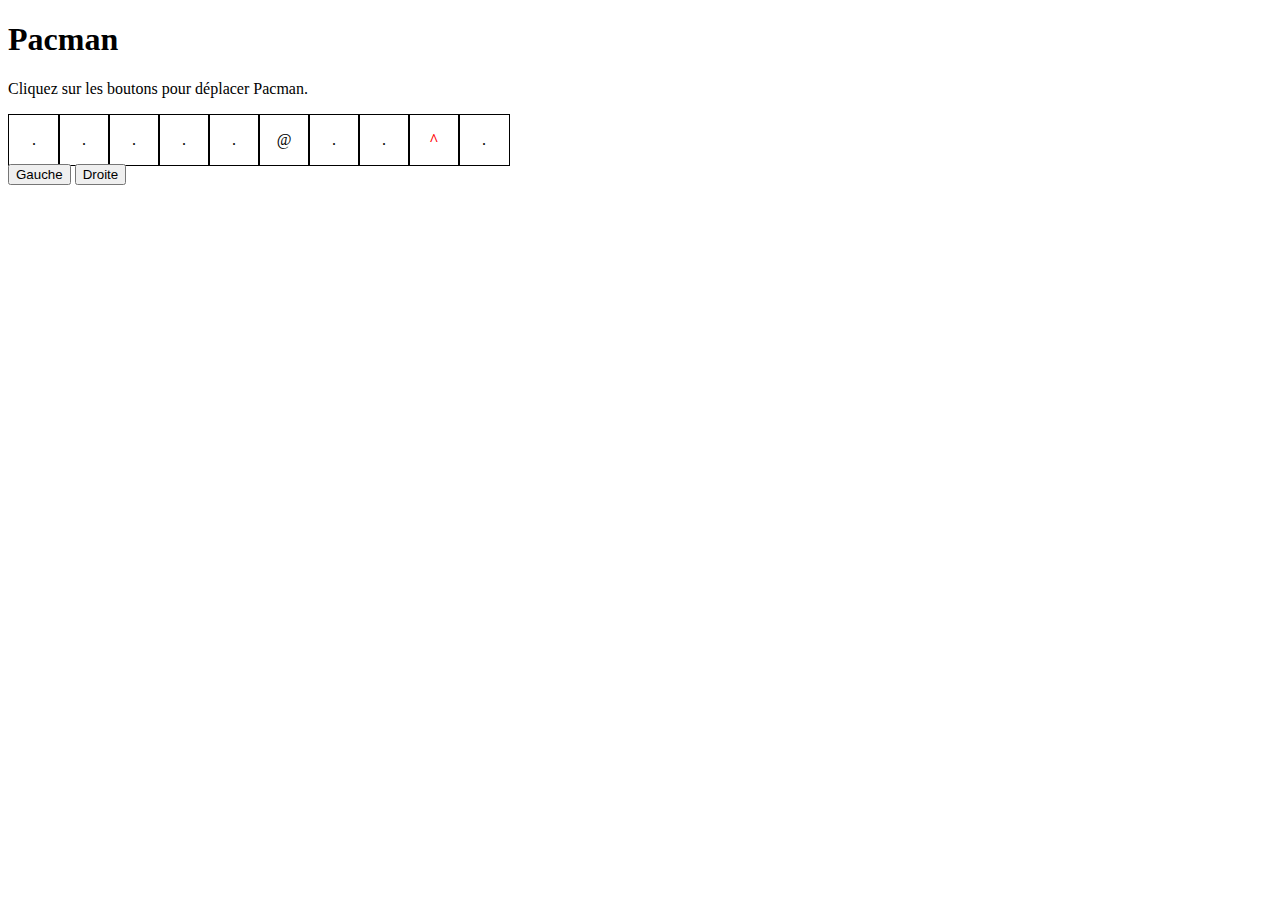
<file: lab003/pacman.html>
<!DOCTYPE html>
<html lang="en">
<head>
    <meta charset="UTF-8">
    <meta name="viewport" content="width=device-width, initial-scale=1.0">
    <title>Pacman</title>
    <style>
        .board {
            display: grid;
            grid-template-columns: repeat(10, 50px); 
            grid-template-rows: repeat(1, 50px); 
        }
        .cell {
            width: 50px;
            height: 50px;
            border: 1px solid black;
            text-align: center;
            line-height: 50px;
        }
        .pacman {
            color: yellow;
            font-weight: bold;
        }
        .ghost {
            color: red;
            font-weight: bold;
        }
    </style>
</head>
<body>
    <h1>Pacman</h1>
    <p>Cliquez sur les boutons pour déplacer Pacman.</p>

    <div class="board" id="board"></div>

    <script>
        
        const boardSize = 10; 
        let gameBoard = createGame(boardSize);

        
        renderBoard(gameBoard);

        
        function moveLeft() {
            gameBoard = movePacmanLeft(gameBoard);
            renderBoard(gameBoard);
        }

        function moveRight() {
            gameBoard = movePacmanRight(gameBoard);
            renderBoard(gameBoard);
        }

        
        function createGame(n) {
            const game = [];
            for (let i = 0; i < n; i++) {
                if (i === Math.floor(n / 2)) {
                    game.push("C"); // Pacman
                } else {
                    game.push("."); // Pastille
                }
            }
            const ghostIndex = Math.floor(Math.random() * n);
            game[ghostIndex] = "^"; // Fantôme
            const fruitIndex = Math.floor(Math.random() * n);
            game[fruitIndex] = "@"; // Fruit
            return game;
        }

       
        function movePacmanLeft(game) {
            const pacmanIndex = game.indexOf("C");
            if (pacmanIndex > 0) {
                game[pacmanIndex] = "";
                game[pacmanIndex - 1] = "C";
            }
            return game;
        }

        
        function movePacmanRight(game) {
            const pacmanIndex = game.indexOf("C");
            if (pacmanIndex < game.length - 1) {
                game[pacmanIndex] = "";
                game[pacmanIndex + 1] = "C";
            }
            return game;
        }

        
        function renderBoard(game) {
            const boardElement = document.getElementById("board");
            boardElement.innerHTML = "";
            game.forEach(piece => {
                const cell = document.createElement("div");
                cell.classList.add("cell");
                if (piece === "C") {
                    cell.classList.add("pacman");
                } else if (piece === "^") {
                    cell.classList.add("ghost");
                }
                cell.textContent = piece || ""; 
                boardElement.appendChild(cell);
            });
        }
    </script>

    <button onclick="moveLeft()">Gauche</button>
    <button onclick="moveRight()">Droite</button>
</body>
</html>
</file>
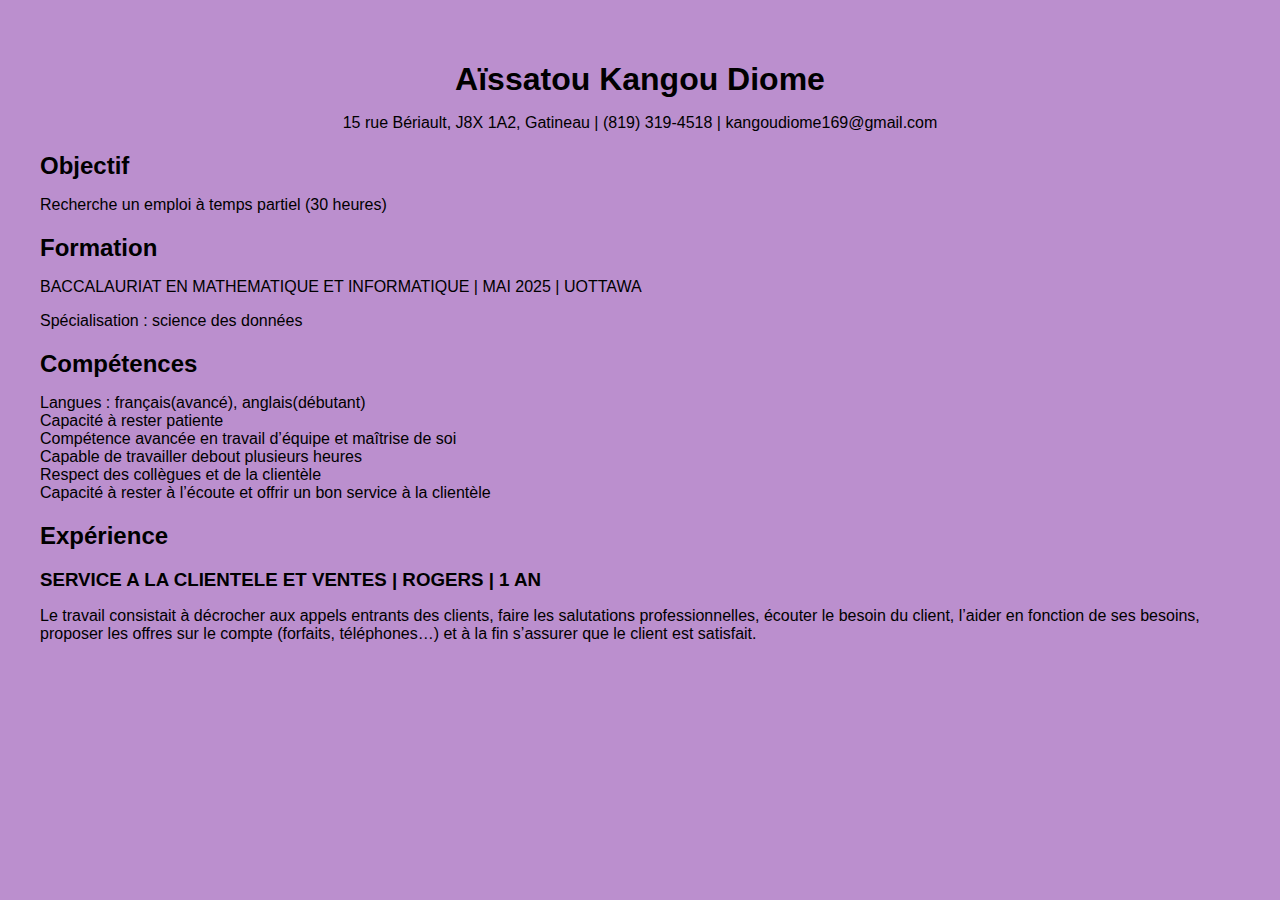
<file: lab03/resume.html>
<!DOCTYPE html>
<html lang="fr">
<head>
    <meta charset="UTF-8">
    <meta name="viewport" content="width=device-width, initial-scale=1.0">
    <title>MON CV</title>
    <link rel="stylesheet" href="styles.css">
</head>
<body>
    <header>
        <h1>Aïssatou Kangou Diome</h1>
        <p>15 rue Bériault, J8X 1A2, Gatineau | (819) 319-4518 | kangoudiome169@gmail.com</p>
    </header>

    <section id="objective">
        <h2>Objectif</h2>
        <p>Recherche un emploi à temps partiel (30 heures)</p>
    </section>

    <section id="education">
        <h2>Formation</h2>
        <p>BACCALAURIAT EN MATHEMATIQUE ET INFORMATIQUE | MAI 2025 | UOTTAWA</p>
        <p>Spécialisation : science des données</p>
    </section>

    <section id="skills">
        <h2>Compétences</h2>
        <ul>
            <li>Langues : français(avancé), anglais(débutant)</li>
            <li>Capacité à rester patiente</li>
            <li>Compétence avancée en travail d’équipe et maîtrise de soi</li>
            <li>Capable de travailler debout plusieurs heures</li>
            <li>Respect des collègues et de la clientèle</li>
            <li>Capacité à rester à l’écoute et offrir un bon service à la clientèle</li>
        </ul>
    </section>

    <section id="experience">
        <h2>Expérience</h2>
        <div class="job">
            <h3>SERVICE A LA CLIENTELE ET VENTES | ROGERS | 1 AN</h3>
            <p>Le travail consistait à décrocher aux appels entrants des clients, faire les salutations professionnelles, écouter le besoin du client, l’aider en fonction de ses besoins, proposer les offres sur le compte (forfaits, téléphones…) et à la fin s’assurer que le client est satisfait.</p>
        </div>


    </section>

</body>
</html>
</file>
<file: lab03/styles.css>
body {
    font-family: Arial, sans-serif;
    margin: 20px;
    padding: 20px;
    background-color:#BB8FCE;
}

header {
    text-align: center;
}

h1, h2, h3, p {
    margin-bottom: 10px;
}

ul {
    list-style-type: none;
    padding: 0;
}

.button {
    display: inline-block;
    padding: 10px 20px;
    background-color: #3498db;
    color: #ffffff;
    text-decoration: none;
    border-radius: 5px;
    font-weight: bold;
}

.job {
    margin-bottom: 20px;
}
</file>
